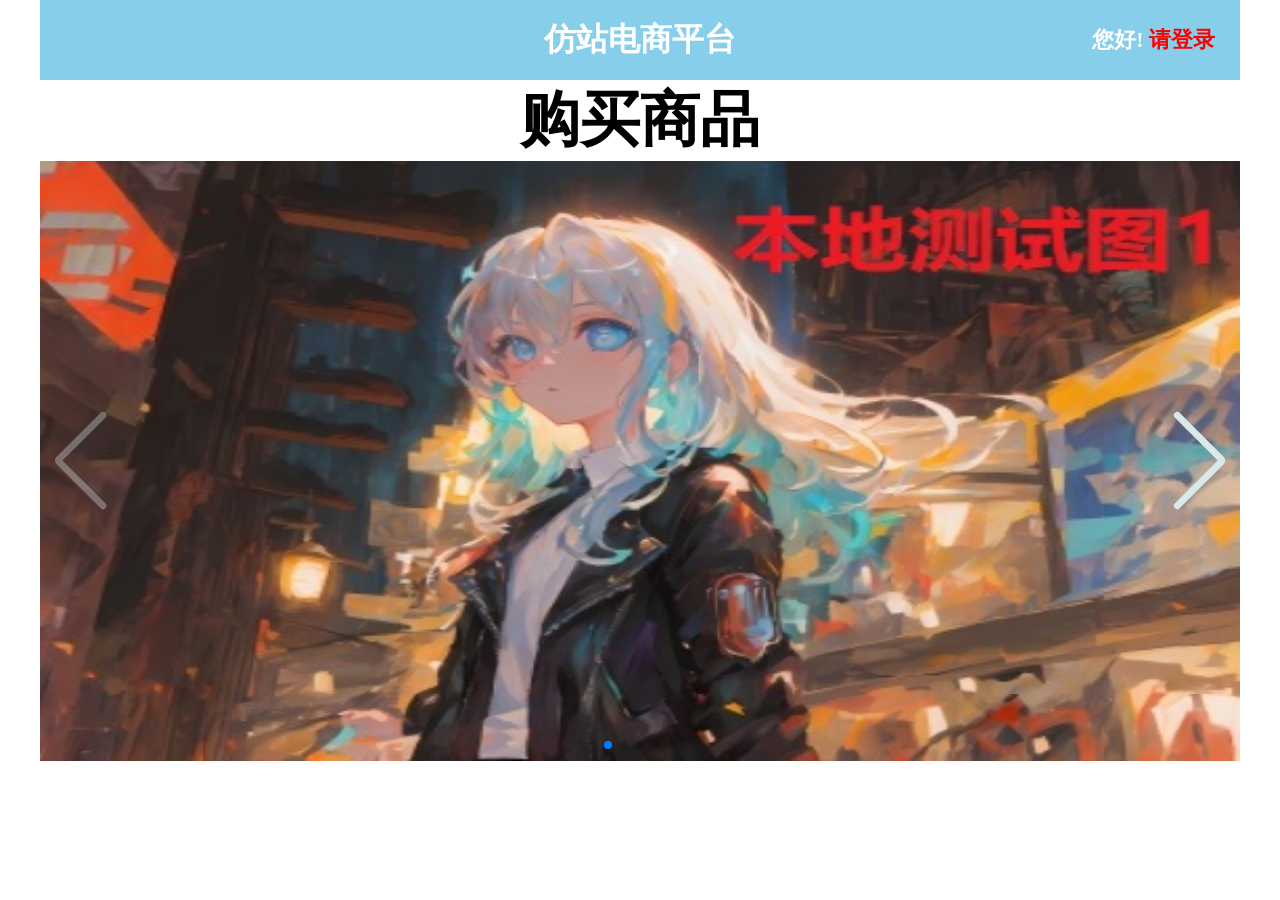
<file: index.html>
<!DOCTYPE html>
<html lang="en">

<head>
  <meta charset="UTF-8">
  <meta name="viewport" content="width=device-width, initial-scale=1.0">
  <meta http-equiv="X-UA-Compatible" content="ie=edge">
  <title>首页</title>
  <!-- 引入swiper文件 -->
  <link rel="stylesheet" href="./lib/swiper/swiper-bundle.min.css">
  <style>
    * {
      margin: 0 auto;
      padding: 0;
    }/*设置所有元素的默认外边距和内边距为0，并水平居中*/

    h1 {
    width: 1200px;
    height: 80px;
    display: flex;
    justify-content: center;/*水平居中*/
    align-items: center;/*垂直居中*/
    background-color: skyblue;
    position: relative;/*相对定位*/
    color: white
  }/*定义h1元素的样式：宽度1200px，高度80px，居中显示，背景色为天蓝色，文字为白色"仿站电商平台"*/

    h2 {
      text-decoration: none;
      text-align: center;
    }/*定义h2元素的样式：无下划线，居中对齐"购买商品"*/

    h2 a {
      font-size: 60px;
      color: black;
      margin: 10px;
    }/*定义h2内链接的样式：字体大小60px，颜色黑色，外边距10px*/

    h1>p {
      font-size: 22px;
      position: absolute;
      top: 50%;/*垂直居中*/
      transform: translateY(-50%);/*垂直居中*/
      right: 25px;
      display: none;
    }/*定义h1内p元素的样式：字体大小18px，绝对定位，垂直居中，右边距25px，默认不显示(最上方）*/

    h1>p.active {
      display: block;
    }/*定义h1内p元素在active类时显示(最右上方）*/
    
    h1>p>button {
      padding: 5px 10px;
      border: none;
      border-radius: 6px;
      background-color: #fff;
      color: #000;
      cursor: pointer;
      font-size: 14px;
    }/*（最右上方两个按钮）定义h1内p元素中button的样式：内边距5px 10px，无边框，圆角6px，背景白色，文字黑色，鼠标指针为手型，字体大小14px*/

    /* 轮播图大小控制 */
    .relay {
      width: 1200px;
    }/* 定义.relay类的样式：高度600px，宽度1200px*/

   /* html,                       
    body {
      position: relative;
      height: 100%;
    }设置html和body的相对定位和高度为100%/

    .swiper {
      width: 100%;
      height: 100%;
    }/*定义.swiper类的样式：宽度和高度为100%*/

    /*.swiper-slide {
      text-align: center;
      font-size: 8px;
      background: #fff;
      display: flex;
      justify-content: center;
      align-items: center;
    }定义.swiper-slide类的样式：居中对齐，字体大小8px，背景白色，使用Flexbox居中*/

    .swiper-slide img {
      display: block;
      width: 100%;
      height: 600px;
    }/* 定义.swiper-slide内img的样式：块级显示，宽度100%，高度600px*/

    /*a {
      color: red;
      text-decoration: none;
      font-size: 18px;
    }定义链接的样式：颜色红色，无下划线，字体大小18px*/
  </style>



  <style type="text/css">
    .swiper {
      /* --swiper-theme-color: #ff6600;设置Swiper风格 */
      --swiper-navigation-color: #dae9e8;
      /* 单独设置箭头颜色 */
      --swiper-navigation-size: 100px;
      /* 设置按钮大小 */
    }/*定义.swiper类的自定义CSS变量，用于设置Swiper的导航颜色和大小*/

    a{
      color: red;
      text-decoration: none;
    }/*定义链接的样式：颜色黑色，无下划线*/
  </style>
</head>




<body>
  <h1>
    仿站电商平台
    <p class="off ">
    您好! <a href="./login.html">请登录</a></p>
    <p class="on active"> 你好! <span class="nickname">leon</span>
      <button class="personal-center">个人中心</button>
      <button class="logout">退出登录</button>
    </p>
  </h1>

  <h2>
  <a href="./goods-list.html"> 购买商品</a></div>
  </h2>

  <script src="./axios.min.js"></script>
  <script src="./http.js"></script>
  <script>

    let pEles = document.querySelectorAll('p');
    //选择所有p元素并存储在pEles变量中

    // 校验用户是否登录
    async function fn() {
      let {status, info, id} = await isLogin();
    //定义一个异步函数fn，调用isLogin函数并解构返回的对象

      //未登录
      console.log(status);

      if(status != 1){//未登录
        pEles[0].classList.add('active');//显示登录
        pEles[1].classList.remove('active');//隐藏注册
        return;
      }

      // 已登录
      pEles[0].classList.remove('active');//隐藏登录
      pEles[1].classList.add('active');//显示注册
      pEles[1].children[0].innerHTML = info.nickname;//显示用户名

      pEles[1].addEventListener('click', ({target}) => {//点击个人中心按钮
      console.log(target);//打印点击的元素

      if(target.className =='personal-center'){//点击“个人中心”按钮时跳转到个人中心页面 
        location.href = './personal-center.html';//跳转到个人中心页面
      }

      if(target.className == 'logout'){//点击“退出登录”按钮时退出登录
        if(!confirm('确定退出登录吗?'))return;//弹出确认对话框，如果用户点击取消，则返回

        //本地存储id移除
        localStorage.removeItem('uid');//
        localStorage.removeItem('token');

       // http.get('/users/logout', { params: { id } })

        pEles[0].classList.add('active');//显示登录
        pEles[1].classList.remove('active');

      }
      });
    }
    fn();
    
  </script>
  <!-- 下面是轮播图功能 -->
  <div class="relay">
    <div class="swiper mySwiper">
      <div class="swiper-wrapper">
        <div class="swiper-slide"><img src="./img/img1.jpg" alt=""></div>
        <div class="swiper-slide"><img src="./img/img2.jpg" alt=""></div>
        <div class="swiper-slide"><img src="./img/img3.jpg" alt=""></div>
        <div class="swiper-slide"><img src="./img/img4.jpg" alt=""></div>
        <div class="swiper-slide"><img src="./img/img5.jpg" alt=""></div>
      </div>
      <div class="swiper-button-prev"></div><!--左箭头。如果放置在swiper外面，需要自定义样式。-->
      <div class="swiper-button-next"></div><!--右箭头。如果放置在swiper外面，需要自定义样式。-->
      <div class="swiper-pagination"></div>
    </div>
  </div>

<!-- 定义一个轮播图组件，包含多个图片滑块和导航按钮-->

  <!-- 引入swiper的js部分 -->
  <!-- 首页轮播图功能 -->
  <script src="./lib/swiper/swiper-bundle.min.js"></script>
  <script>
    var swiper = new Swiper(".mySwiper", {
      pagination: {
        el: ".swiper-pagination",
      },
      autoplay: {/*自动播放*/
        delay: 1500,//1秒切换一次
        pauseOnMouseEnter: true,
      },//鼠标经过停止自动播放
      navigation: {
        nextEl: '.swiper-button-next',
        prevEl: '.swiper-button-prev',
      },
    });
  </script>


</body>

</html>
</file>
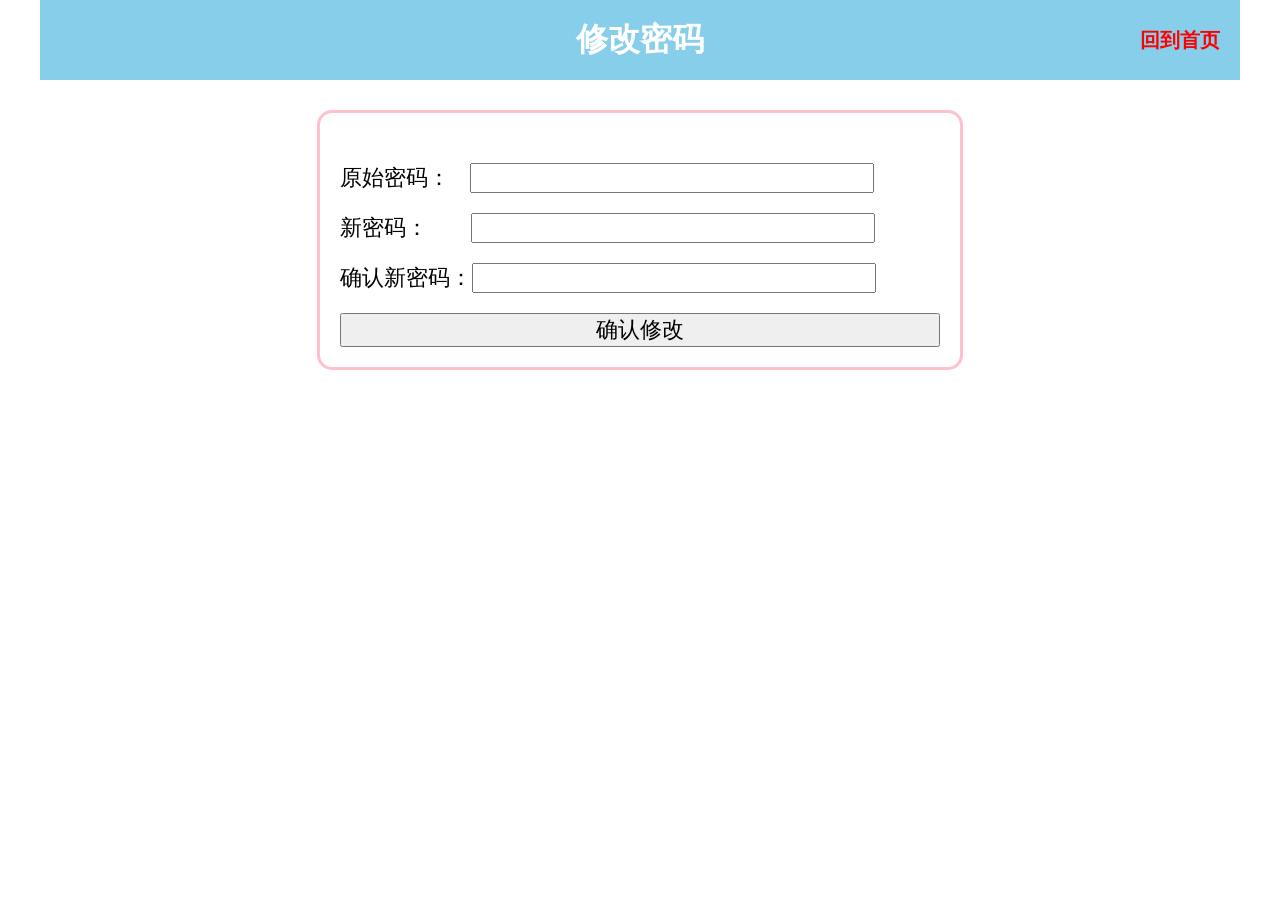
<file: changepwd.html>
<!DOCTYPE html>
<html lang="en">

<head>
  <meta charset="UTF-8">
  <meta name="viewport" content="width=device-width, initial-scale=1.0">
  <title>修改密码页面</title>
</head>
<style>
  * {
    margin: 0;
    padding: 0;
  }

  h1 {
    width: 1200px;
    margin: 0 auto;
    height: 80px;
    display: flex;
    justify-content: center;
    align-items: center;
    background-color: skyblue;
    color: white;
    position: relative;
  }

  h1>p {
    font-size: 20px;
    /* font-weight: 400; */
    position: absolute;
    top: 50%;
    transform: translateY(-50%);
    right: 20px;
  }

  h1>p>a {
    text-decoration: none;
    color: red;
  }

  form input {
    width: 400px;
  }

  form {
    width: 600px;
    display: flex;
    flex-direction: column;
    padding: 20px;
    border: 3px solid pink;
    border-radius: 15px;
    margin: 30px auto;
    padding-top: 50px;
    position: relative;
  }

  form>label {
    height: 50px;
    font-size: 22px;
  }

  form label a {
    text-decoration: none;
    color: skyblue;
  }

  form>label>input {
    margin-left: 20px;
    font-size: 22px;
  }

  form>label>select {
    margin-left: 20px;
    font-size: 22px;
  }

  form>button {
    font-size: 22px;
  }
</style>

<body>
  <h1>修改密码
    <!-- <p class="p1"><a href="">修改密码</a></p> -->
    <p class="p2"><a href="./index.html">回到首页</a></p>
  </h1>
  <form>
    <label>原始密码：<input class="oldPassword" type="password"></label>
    <label>新密码：<input class="newPassword" type="password"style="margin-left: 43px"></label>
    <label>确认新密码：<input class="rNewPassword" type="password"style="margin-left: 0px"></label>
    <button>确认修改</button>
  </form>
</body>
<script src="./axios.min.js"></script>
<script src="./http.js"></script>
<script>
  const form = document.querySelector('form');/*获取表单*/
  const oldPassword = document.querySelector('.oldPassword');
  const newPassword = document.querySelector('.newPassword');
  const rNewPassword = document.querySelector('.rNewPassword');

  // 封装一个函数来用提交修改密码的发送请求
  async function pwd() {
    
  // 校验信息完整性
  if (oldPassword.value === '' || newPassword.value === '' || rNewPassword.value === '') {
      alert('请填写完整信息');
      return;
    }
    if (newPassword.value !== rNewPassword.value) {
      alert('两次密码不一致');
      return;
    }
    // 立即执行函数判断是否登录
  let id = localStorage.getItem('uid')
    let res = await http.post('/users/rpwd', { id:id, oldPassword: oldPassword.value, newPassword: newPassword.value, rNewPassword: rNewPassword.value })
    //用户输入的密码信息发送到服务器，以请求修改用户的密码(id:id:用户的ID，标识哪个用户要重置密码)
    //console.log(res.data.code);
    if (res.data.code == 1) {
      alert(res.data.message);
      location.href = './login.html';
    } else {
      alert(res.data.message);/*如果修改失败，弹出错误信息*/
    }
  }

  // 监听提交事件
  form.addEventListener('submit', async function (e) {
    e.preventDefault();
    await pwd();
  }
  )

</script>

</html>
</file>
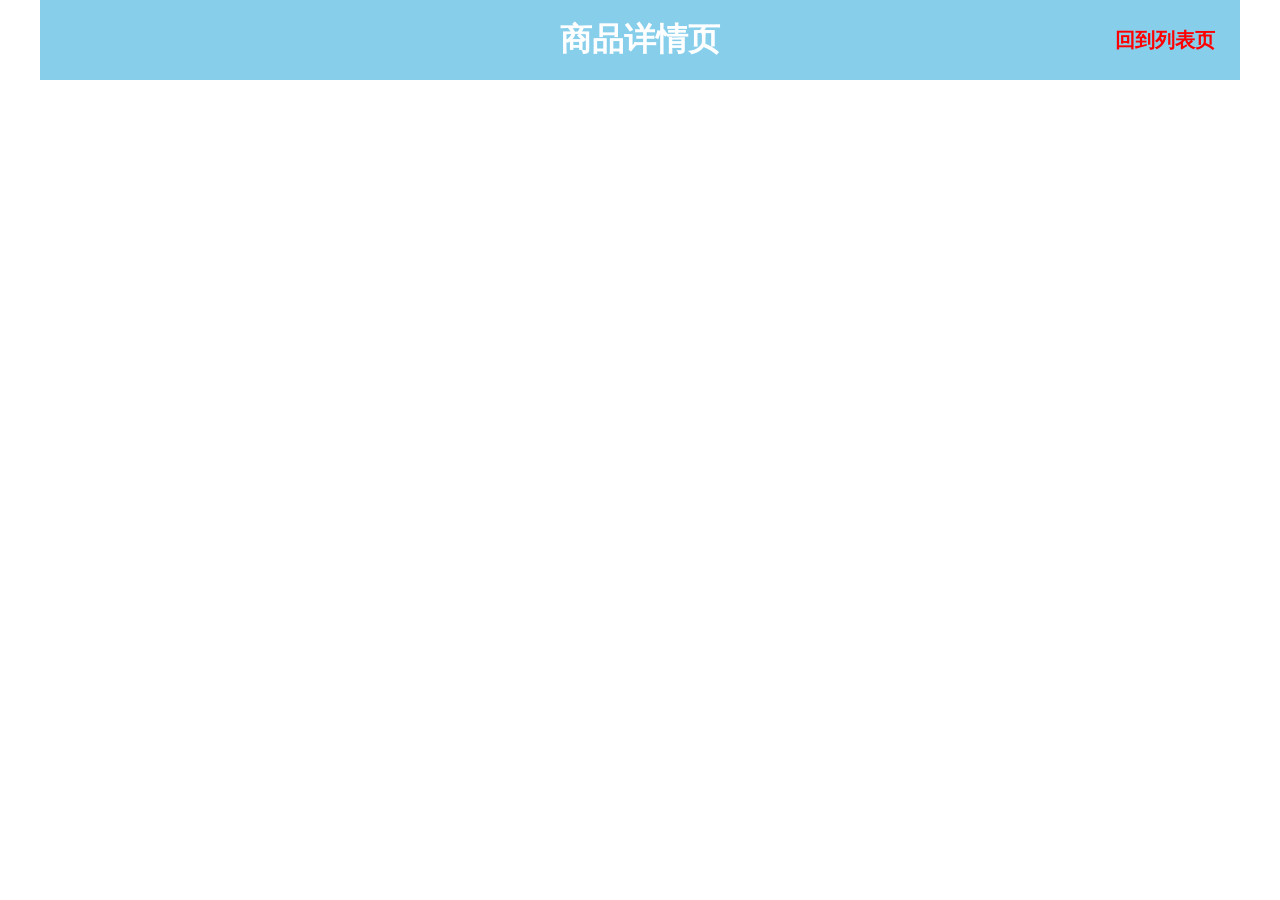
<file: goods-detail.html>
<!DOCTYPE html>
<html lang="zh-CN">
<head>
    <meta charset="UTF-8">
    <title>商品详情 - 仿站电商平台</title>
    <link rel="stylesheet" href="./css/common.css">
    <link rel="stylesheet" href="./css/header.css">
    <link rel="stylesheet" href="./css/goods-detail.css">
</head>
<body>
    <!-- 顶部导航 -->
    <header class="header">
        <div class="header-content">
            <h1>仿站电商平台</h1>
            <div class="user-info">
                <span id="welcome-text">您好!</span>
                <a href="./login.html" id="login-link" class="login-link">请登录</a>
                <a href="./user.html" id="user-center" class="nav-link" style="display: none;">个人中心</a>
                <button class="logout-btn" onclick="logout()" id="logout-btn" style="display: none;">退出登录</button>
            </div>
        </div>
    </header>

    <!-- 主要内容 -->
    <div class="container">
        <div class="breadcrumb">
            <a href="./index.html">首页</a> &gt;
            <a href="./goods.html">商品列表</a> &gt;
            <span>商品详情</span>
        </div>

        <div class="goods-detail" id="goodsDetail">
            <!-- 商品详情将通过JavaScript动态插入 -->
        </div>
    </div>

    <script src="./相关资料/lib/axios.min.js"></script>
    <script src="./js/goods-detail.js"></script>
</body>
</html>
</file>
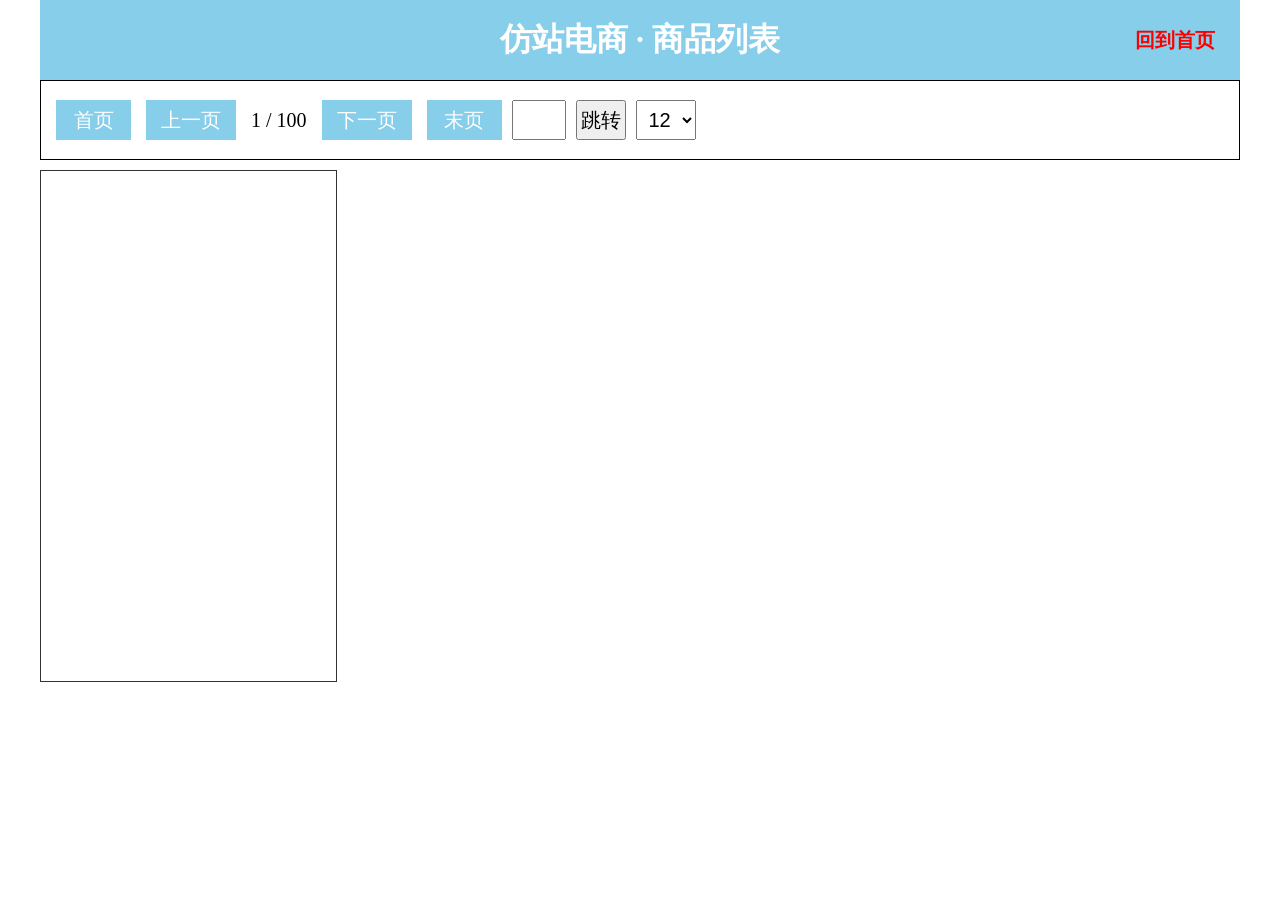
<file: goods-list.html>
<!DOCTYPE html>
<html lang="en">

<head>
  <meta charset="UTF-8">
  <meta name="viewport" content="width=device-width, initial-scale=1.0">
  <title>商品列表页面</title>
</head>
<style>
  * {
    margin: 0;
    padding: 0;
  }

  h1 {
    width: 1200px;
    margin: 0 auto;
    height: 80px;
    display: flex;
    justify-content: center;
    align-items: center;
    background-color: skyblue;
    position: relative;
    color: white
  }

  h1>p {
    font-size: 20px;
    position: absolute;
    top: 50%;
    transform: translateY(-50%);
    right: 25px;
    /* display: none; */
  }

  h1>p>a {
    color: red;
    text-decoration: none;
  }

  .box1 { /*分页*/
    width: 1198px;
    height: 78px;
    margin: 0 auto;
    display: flex;
    background-color: #fff;
    border: 1px solid #000;
    /* justify-content: center; */
    align-items: center;
    justify-content: flex-start;
  }

  .box1 span {
    margin-left: 15px;
  }

  .box1 .first, /*首页*/
  .box1 .end { /*末页*/
    background-color: skyblue;
    color: white;
    height: 40px;
    line-height: 40px;
    text-align: center;
    width: 75px;
    font-size: 20px;
    cursor: pointer;
  }

  .box1 .total { /*1/77*/
    font-size: 20px;
  }

  .box1 .prev,/*上一页*/
  .box1 .next {
    background-color: skyblue;
    color: white;
    height: 40px;
    line-height: 40px;
    text-align: center;
    width: 90px;
    font-size: 20px;
    cursor: pointer;
  }

  .box1 .jump {/*跳转页数*/
    width: 50px;
    height: 36px;
    margin-left: 10px;
    font-size: 20px;
    text-align: center;
  }

  .box1 .jump1 { /*跳转*/
    width: 50px;
    height: 40px;
    margin-left: 10px;
    font-size: 20px;
  }

  .box1 .select {/*选择每页显示数量*/
    width: 60px;
    height: 40px;
    margin-left: 10px;
    font-size: 20px;
    text-align: center;
  }

  ul li {/*商品列表*/
    list-style: none;
  }

  ul {/*商品列表*/
    width: 1200px;
    margin: 10px auto;
    display: flex;
    flex-wrap: wrap;
    justify-content: left;
  }

  li {/*商品文字列表*/
    width: 295px;
    border: 1px solid #333;
    margin-right: 3.4px;
    height: 510px;
    margin-bottom: 10px;
    /* box-sizing: border-box; */
    /* padding: 8px; */
  }

  img {/*商品图片*/
    width: 295px;
    height: 350px;
    display: block;
  }

  ul .title {/*商品*/
    font-size: 20px;
  }
</style>

<body>
  <h1>仿站电商 · 商品列表
    <p class="off "><a href="./index.html">回到首页</a></p>
  </h1>
  <div class="box1">
    <span class="first">首页</span>
    <span class="prev">上一页</span>
    <span class="total">1 / 100</span>
    <span class="next">下一页</span>
    <span class="end">末页</span>
    <input class='jump' type="text">
    <button class="jump1">跳转</button>
    <select class="select" name="" id="">
      <option value="12">12</option>
      <option value="16">16</option>
      <option value="20">20</option>
      <option value="24">24</option>
    </select>
  </div>
  <ul>
    <li>

    </li>
  </ul>
</body>

<script src="./axios.min.js"></script>
<script src="./http.js"></script>
<script>


//选择页面（为分页功能做准备
  let PageTotal;
  let firstBtn = document.querySelector('.first');
  let endBtn = document.querySelector('.end');
  let prevBtn = document.querySelector('.prev');
  let nextBtn = document.querySelector('.next');
  let totalEle = document.querySelector('.total');
  let selBtn = document.querySelector('.select');
  let jumpnumber = document.querySelector('.jump');
  let jumpBtn = document.querySelector('.jump1');
  let ulBox = document.querySelector('ul');
  const queryObj = {
    current: 1,
    pagesize: 12,
  }

  // 从服务器获得数据
  async function getData() {
    let res = await http.get('/goods/list', { params: queryObj })
    //使用HTTP GET请求从服务器获取商品列表数据。
    r = res.data.list;
    //从响应中提取商品列表数据
    
    PageTotal = res.data.total;//从响应中提取总页数信息
    // let currentData = res.data.list.slice((current - 1) * pagesize, current * pagesize);

    let htmlStr = ''//初始化一个空字符串，用于存储生成的HTML代码
    r.forEach(function(item) {
      // console.log(item)
      htmlStr += `
      <li>
      <img src="${item.img_big_logo}" alt="">
      <p class="title">${item.title}</p>
      <div class="info">
        <p>￥ ${item.current_price}</p>
        <p>￥ ${item.price}</p>
      </div>
    </li>`
      //遍历商品列表r，为每个商品生成一个<li>元素的HTML字符串，并将其追加到htmlStr中。每个商品包括：
      //图片：<img src="${item.img_big_logo}" alt="">
      //标题：<p class="title">${item.title}
      //价格信息：<div class="info">...</div>
    })

    ulBox.innerHTML = htmlStr;//将生成的HTML字符串插入到页面的ulBox元素中，渲染商品列表
    totalEle.innerHTML = `${queryObj.current}/${PageTotal}`///更新页面上的分页信息，显示当前页码和总页数
    // prevBtn.className = queryObj.current == 1 ? 'prev disable' : 'prev';
    // nextBtn.className = queryObj.current == PageTotal ? 'next disable' : 'next';
  }
  getData()

  // 点击首页
  firstBtn.onclick = function () {/*点击首页按钮*/
    if (queryObj.current == 1) return;/*如果当前页数为1，则不执行*/
    queryObj.current = 1;/*设置当前页数为1*/
    getData();/*调用getData函数获取数据*/
  }
// 点击末页
  endBtn.onclick = function () {
    if (queryObj.current == PageTotal) return;
    queryObj.current = PageTotal;
    getData();
  }
// 点击下一页事件
  nextBtn.onclick = function () {
    if (queryObj.current == PageTotal) return;
    queryObj.current++;
    getData()
  }
// 点击上一页事件
  prevBtn.onclick = function () {
    if (queryObj.current == 1) return;
    queryObj.current--;
    getData();
  }
// 跳转页数事件
  jumpBtn.onclick = function () {
    queryObj.current = parseInt(jumpnumber.value);/*设置当前页数为跳转页数*/
    getData();/*调用getData函数获取数据*/
    if (queryObj.current > PageTotal) {
      alert('超出最大页数');
      queryObj.current = PageTotal;/*设置当前页数为尾页*/
      getData();
      jumpnumber.value = PageTotal;/*设置跳转页数为尾页*/
    }
  }
// 选择每页显示数量
  selBtn.onchange = function () {
    queryObj.pagesize = selBtn.value;/*设置每页显示数量*/
    PageTotal = Math.ceil(PageTotal / queryObj.pagesize);/*设置总页数*/
    queryObj.current = 1;/*设置当前页数为1*/
    getData();/*调用getData函数获取数据*/
    jumpnumber.value = ''/*清空跳转页数*/
   
  }
  ulBox.onclick = async function(e){ /*点击商品列表*/
    if(e.target.tagName == 'IMG'){/*如果点击的是商品图片*/
        let res = await http.get('/goods/list', { params: queryObj })/*获得商品列表*/
            let r = res.data.list;/*获得商品列表*/
            r.forEach(function(item){/*遍历商品列表*/
              if(e.target.src == item.img_big_logo)/*如果点击的是商品图片*/
              {   
                
                localStorage.setItem('goods_id', item.goods_id);/*少了就全部一样了*/
                
                location.href = "./goods.html";/*跳转到商品详情页*/
              }
            }
            )
      
    }
  }

</script>

</html>
</file>
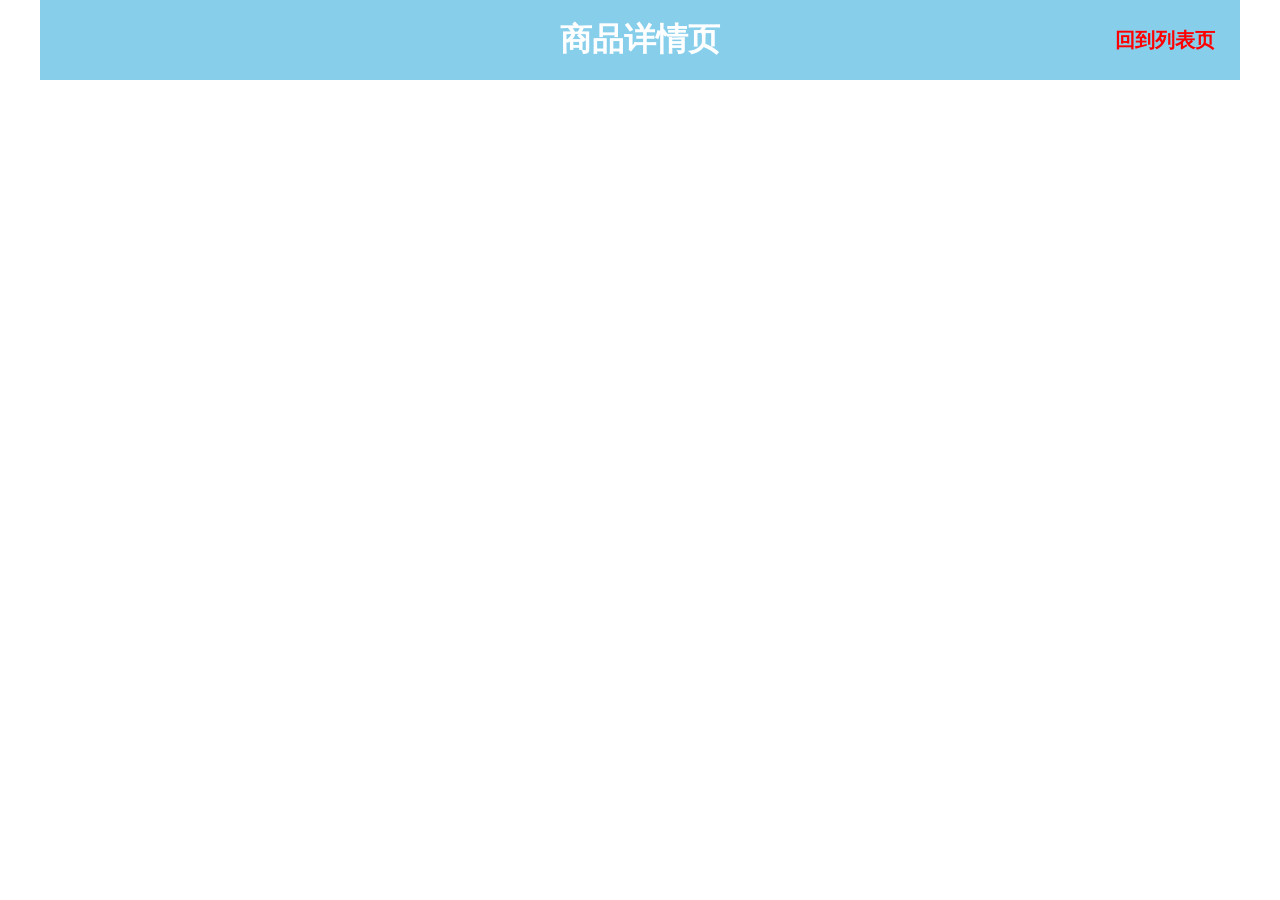
<file: goods.html>
<!DOCTYPE html>
<html lang="en">

<head>
  <meta charset="UTF-8">
  <meta name="viewport" content="width=device-width, initial-scale=1.0">
  <title>商品详情页面</title>
</head>
<style>
  * {
    margin: 0;
    padding: 0;
  }/*对齐*/

  h1 {
    width: 1200px;
    margin: 0 auto;
    height: 80px;
    display: flex;
    justify-content: center;
    align-items: center;
    background-color: skyblue;
    position: relative;
    color: white
  }/*最上方*/

  h1>p {
    font-size: 20px;
    position: absolute;
    top: 50%;
    transform: translateY(-50%);
    right: 25px;
    /* display: none; */
  }

  h1>p>a {
    color: red;
    text-decoration: none;
  }

  ul li {
    list-style: none;
  }

  ul {
    width: 1200px;
    height: 600px;
    margin: 0 auto;
    background-color: white;
    /* display: flex; */
    /* justify-content: space-between; */
    /* border: 1px solid #000; */
  }

  ul li {
    display: flex;
    /* justify-content: space-around; */
    justify-content: space-between;
    /* align-items: center; */
  }

  ul li .right {
    background-color: pink;
    width: 595px;
    height: 595px;
    /* padding-top: 50px; */
  }

  ul li img {
    width: 595px;
    height: 100%;
    /* display: block; */
  }

  ul li .title {
    font-size: 24px;
    margin: 60px 20px;
  }

  ul li .info p {
    font-size: 40px;
    margin: 70px 20px;
  }

  ul li .info p span {
    color: red;
  }

  ul li .info .price1 {
    text-decoration: line-through;
    color: gray;
  }

  ul li .info .sale_type {
    color: rgb(44, 199, 44);
  }

  ul li div img {
    width: 1200px;
    margin: 0 auto;
    height: 300px;
  }
</style>

<body>
  <h1>商品详情页
    <p><a href="./goods-list.html">回到列表页</a></p>
  </h1>
  <!-- <div class="container">
    <div class="right"></div>
    <div class="left"></div>
    <div class="introducer"></div>
  </div> -->

  <ul>
    <li>
    </li>
    <div>
    </div>
  </ul>
</body>
<script src="./axios.min.js"></script>
<script src="./http.js"></script>
<script>
  
  // 获取页面中的 ul 元素
  let ulBox = document.querySelector('ul')

  // 从本地存储中获取商品 ID
  let goods_id = localStorage.getItem('goods_id')

  // 异步函数，用于获取商品详情
  async function getGoodsDetail() {

  // 发送 GET 请求以获取商品信息
    let res = await http.get('/goods/item', { params: { id: goods_id } })
    console.log(res);
 
  // info 里面存储着商品的详细信息
    let item = res.data.info
    let htmlStr = ''

  // 构建商品详情的 HTML 字符串
    htmlStr += `
      <li>
      <img src="${item.img_big_logo}" alt="">
      <div class="right">
      <p class="title">${item.title}</p>
      <div class="info">
        <p ><span>原价:￥</span><span class="price1">${item.price}</span></p>
        <p><span>折扣:  </span><span class="sale_type">${item.sale_type = item.sale_type == '100%' ? '无折扣' : parseInt(item.sale_type) / 10 + '折'}</span></p>
        <p><span>现价:￥${item.current_price}</span></p>
      </li>
      </div>
      ${res.data.info.goods_introduce}
      </div>
      `
  // 将构建的 HTML 字符串插入到 ul 元素中
    ulBox.innerHTML = htmlStr
  }

  // 调用函数以获取商品详情
  getGoodsDetail();
</script>

</html>
</file>
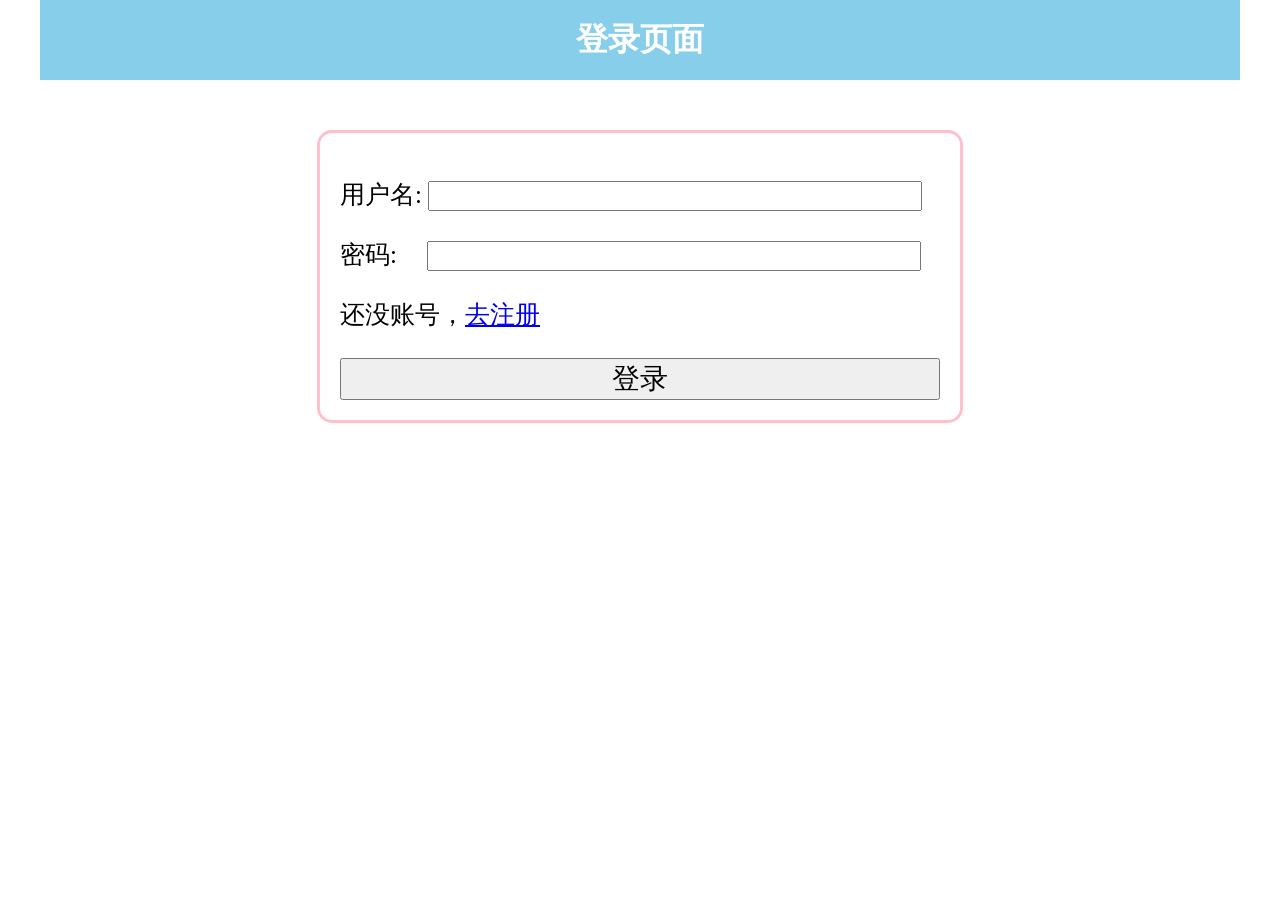
<file: login.html>
<!DOCTYPE html>
<html lang="en">

<head>
  <meta charset="UTF-8">
  <meta name="viewport" content="width=device-width, initial-scale=1.0">
  <meta http-equiv="X-UA-Compatible" content="ie=edge">
  <title>登录页面</title>
  <style>
    * {
      margin: 0;
      padding: 0;
    }

    h1 {
    width: 1200px;
    margin: 0 auto;
    height: 80px;
    display: flex;
    justify-content: center;
    align-items: center;
    background-color: skyblue;
    position: relative;
    color: white
  }

    form {
      width: 600px;
      display: flex;/*flex布局*/
      flex-direction: column;/*flex布局 垂直排列*/
      padding: 20px;/*内边距*/
      border: 3px solid pink;
      border-radius: 15px;/*圆角*/
      margin: 50px auto;/*外边距 水平居中*/
      padding-top: 45px;/*上边距*/
     position: relative;
    }

    form>label {/*标签*/
      height: 60px;
      font-size: 25px;
    }

    form>label>input {/*输入框*/
      padding-left: 10px;/*左内边距*/
      font-size: 22px;
      width: 80%;
    }

    form>button {
      font-size: 28px;
      width: 100%;
    }

    form>span {/*错误提示*/
      position: absolute;
      left: 50%;
      transform: translateX(-50%);/*水平居中*/
      top: 10px;
      color: red;
      font-size: 20px;
    }

    /*form>span.active {
      display: block;
    }*/
  </style>
</head>

<body>

  <h1>登录页面</h1>

  <form>                    <!-- 表单，包含用户名密码输入框，登录按钮，以及错误提示，绑定提交事件，和阻止默认行为：默认提交 -->       
    <span class="error"></span>
    <label>
      用户名: <input class="username" type="text">
    </label>

    <label>
      密码: <input class="pwd" type="password" style="margin-left: 24px">
    </label>

    <label>
      还没账号，<a href="./registe.html">去注册</a>
    </label>

    <button>登录</button>
  
  </form>
  
  <script src="./axios.min.js"></script>
  <script src="./http.js"></script>
  <script>
    /*
      登录
        - 获取元素
        - 给表单绑定一个表单提交事件
          + 获取输入的表单数据
            - 数据校验
              + 不为空校验
          + 请求服务器接口校验登录
            - 根据响应的事件，提示是否登录成功
              - 成功: 跳转到首页
              - 失败: 显示错误信息
            - 登录成功后，需要将用户信息存储到本地
              - 用户名: 用户名
              - 用户id: 用户id
              - token: 登录成功后返回的token
            - 注意: 默认登录用户信息
              - 用户名: admin
              - 密码: 123456
    */
    //  获取元素
    let form = document.querySelector('form');
    let errBox = document.querySelector('.error');
    let nameInp = document.querySelector('.username');
    let pwdInp = document.querySelector('.pwd');
    
    form.addEventListener('submit', async event => { /*给表单绑定一个表单提交事件*/
 
    event.preventDefault();/*阻止表单默认提交*/

      let username = nameInp.value;/*获取用户名*/
      let password = pwdInp.value;/*获取密码*/
      if (!username || !password) return alert('请完整填写表单')/*如果用户名或密码为空，则弹出提示信息*/

      let res = await http.post('/users/login', { username: username, password: password })/*请求服务器接口校验登录*/

      /*console.log(res.data)/*打印响应数据*/

      // 根据响应的事件，提示是否登录成功
      if (res.data.code != 1) {
        /*errBox.style.display = 'block';/*显示错误提示*/
        errBox.innerHTML = '用户名密码错误！';
        return;
      }
      
      //errBox.style.display = 'none';

      // 将token和用户id存储到本地
      localStorage.setItem('token', res.data.token);/*令牌*/
      localStorage.setItem('uid', res.data.user.id);
      //console.log(status)
      alert('登录成功');
      
      // 跳转到首页
      location.href = './index.html'

    })




  </script>
</body>

</html>
</file>
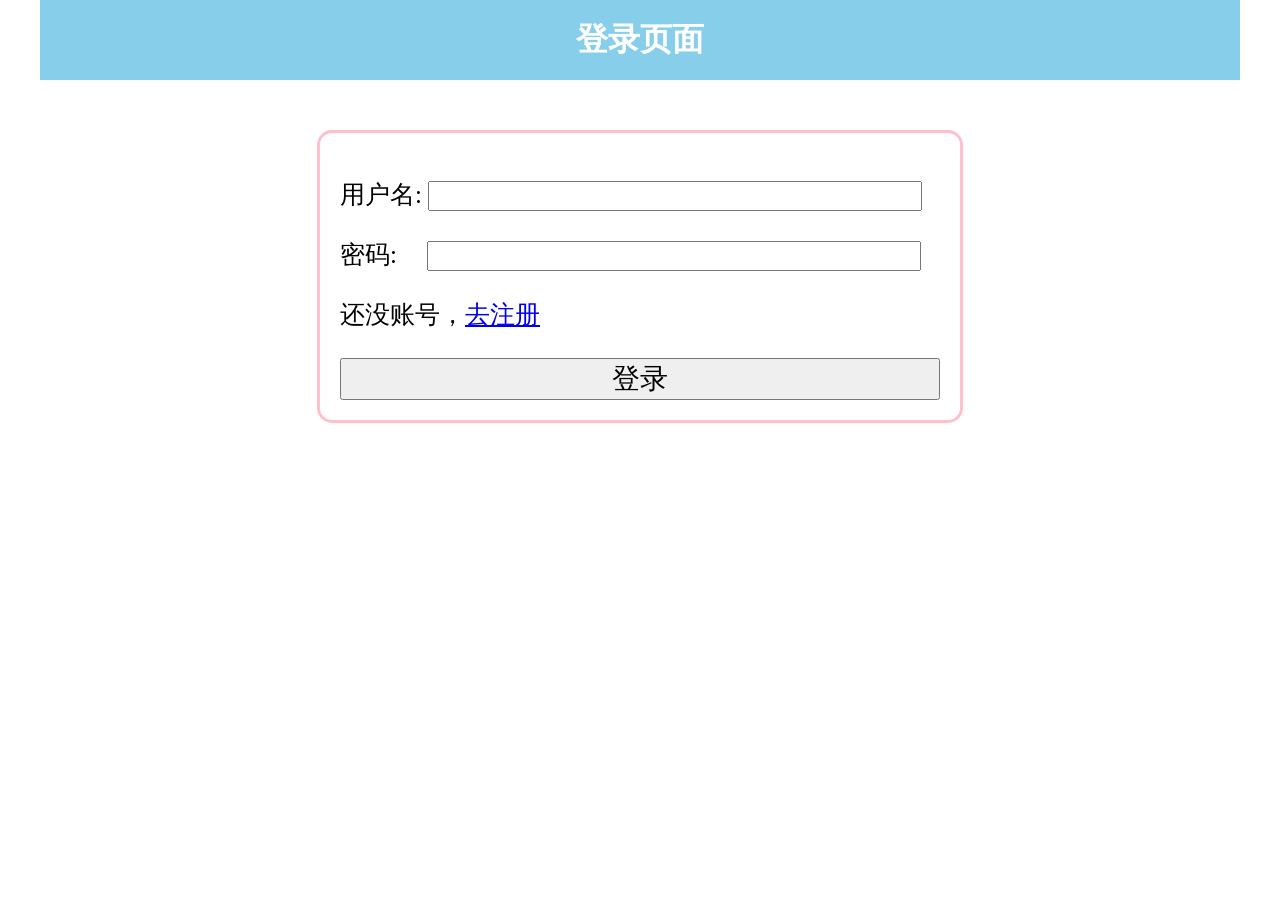
<file: personal-center.html>
<!DOCTYPE html>
<html lang="en">

<head>
  <meta charset="UTF-8">
  <meta name="viewport" content="width=device-width, initial-scale=1.0">
  <title>个人中心页面</title>
  <style>
    * {
      margin: 0;
      padding: 0;
    }

    h1 {
      width: 1200px;
      margin: 0 auto;
      height: 80px;
      display: flex;
      justify-content: center;
      align-items: center;
      background-color: skyblue;
      color: white;
      position: relative;
    }

    h1>p { /*获取p标签*/
      font-size: 20px;
      font-weight: 550; 
      position: absolute;
      top: 50%;
      transform: translateY(-50%);
      right: 20px;
    }

    h1>p>a {
      text-decoration: none;
      color: red;
    }

    h1>p.p1 { 
      right: 110px
    }

    form {
      width: 600px;/*获取表单*/
      display: flex;
      flex-direction: column;/*设置表单为垂直布局*/
      padding: 20px;
      border: 3px solid pink;
      border-radius: 15px;
      margin: 30px auto;
      padding-top: 50px;
      position: relative;
    }

    form>label {
      height: 50px;
      font-size: 22px;
    }

    form label a {
      text-decoration: none;
      color: skyblue;
    }

    form>label>input {/*获取输入框*/
      margin-left: 20px; 
      font-size: 22px;
      width: 80%;
      padding: 3px;
    }

    form>label>select {
      margin-left: 20px;
      font-size: 22px;
      padding: 3px;
    }

    form>button {
      font-size: 22px;
      padding: 3px;
      height: 45px;
      width: 100%;
      margin-top: 20px;
      margin-bottom: 20px;
    }
  </style>
</head>

<body>
  <h1>个人中心
    <p class="p1"><a href="./changepwd.html">修改密码</a></p>
    <p class="p2"><a href="./index.html">回到首页</a></p>
  </h1>

  <form>
    <label>
      用户名：<input class="username" type="text" disabled style="margin-left: 0px"> 
      <!-- 类名可以用于CSS样式或JavaScript脚本中选择该元素-->
    </label>

    <label>
      年龄：<input class="age" type="text">
    </label>

    <label>
      性别：<select name="gender">
        <option value="choose">请选择</option>
        <option value="男">男</option>
        <option value="女">女</option>
      </select>
    </label>

    <label>
      昵称：<input class="nickname" type="text">
    </label>

    <button>确认修改</button>
  </form>
</body>

<script src="./axios.min.js"></script>
<script src="./http.js"></script>
<script>
  /*
    个人中心页面
      - 校验用户是否登录
        +未登录跳转登录页面
        +如果已登录
          - 将用户信息渲染到页面中
          - 实现修改用户信息功能
  */
  let form = document.querySelector('form');
  let nameInp = document.querySelector('.username');
  let ageInp = document.querySelector('.age');
  let nickInp = document.querySelector('.nickname');
  let genderSel = document.querySelector('select');

  async function fn() {
    //用户是否登录
    let {status, info, id} = await isLogin();

    if (status != 1) {
      location.href = './login.html';
      return;
    };

    //将用户信息渲染到页面中
    //console.log(status, info);

    nameInp.value = info.username;
    ageInp.value = info.age;
    genderSel.value = info.gender;
    nickInp.value = info.nickname;
    //如果去掉就不会显示

    //console.log(nameInp.value, ageInp.value, genderSel.value, nickInp.value);
  
    //绑定表单提交事件
    form.addEventListener('submit', async e => {
      e.preventDefault();   //阻止默认提交事件
      //请求携带的数据
      let data = { id };

      //数据不为空，加入请求携带对象中
      if (ageInp.value) {data.age = ageInp.value};
      if (genderSel.value) {data.gender = genderSel.value};
      if (nickInp.value) {data.nickname = nickInp.value};
      //去掉后不会修改
      //console.log(nameInp.value, ageInp.value, genderSel.value, nickInp.value);


      let r = await http.post('/users/update', data);
      //console.log(r.data);
      if (r.data.code != 1) {return alert('修改失败');}

      alert('修改成功');
      location.href = './personal-center.html';
    })
  }
    
  fn()

</script>

</html>
</file>
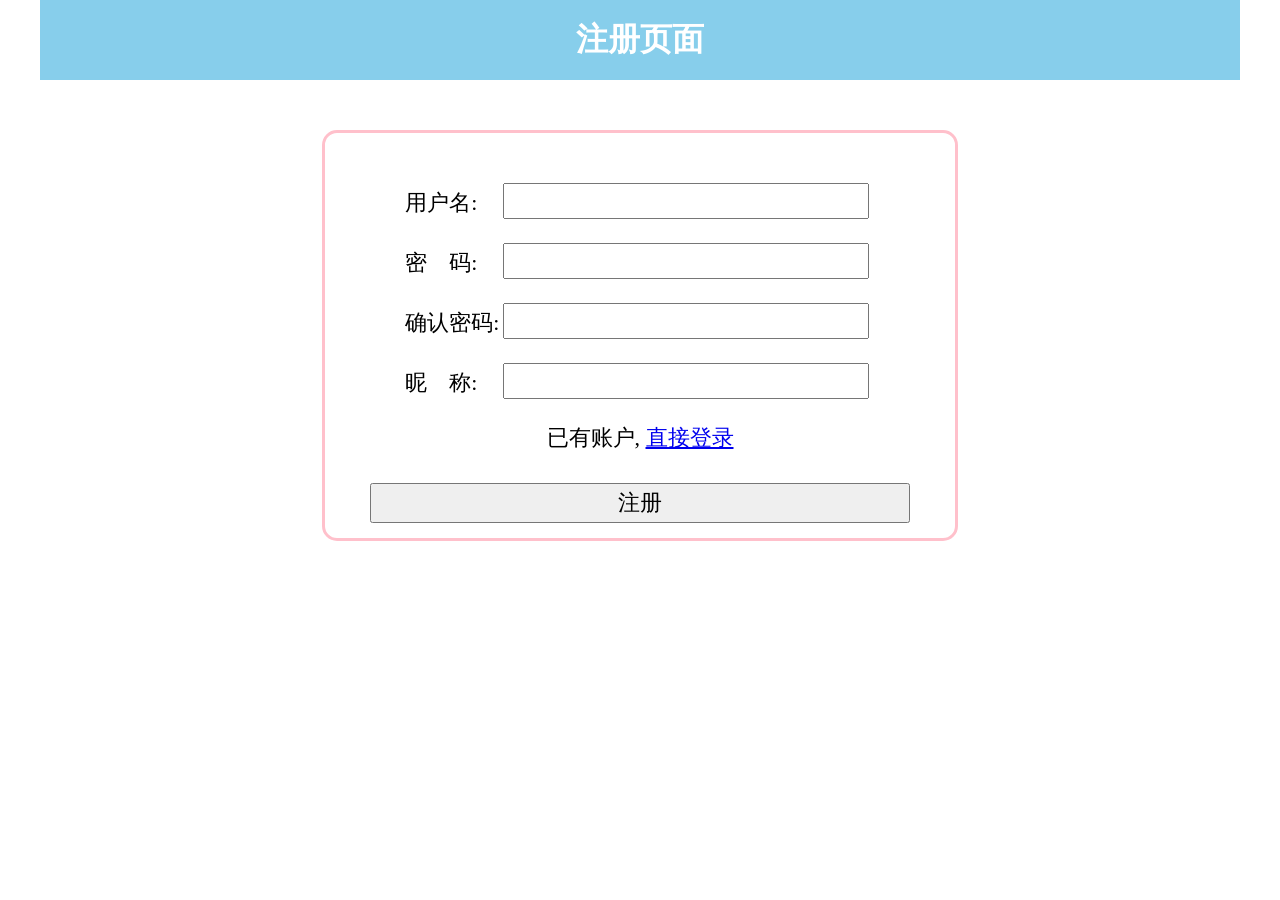
<file: registe.html>
<!DOCTYPE html>
<html lang="en">

<head>
  <meta charset="UTF-8">
  <meta name="viewport" content="width=device-width, initial-scale=1.0">
  <title>注册页面</title>
  <style>
    * {
      margin: 0 auto;
      padding: 0;
    }

    h1 {
    width: 1200px;
    margin: 0 auto;
    height: 80px;
    display: flex;
    justify-content: center;
    align-items: center;
    background-color: skyblue;
    position: relative;
    color: white
  }
    form {
      width: 600px;
      display: flex;
      flex-direction: column;
      padding: 15px;
      border: 3px solid pink;
      border-radius: 15px;
      margin: 50px auto;
      padding-top: 50px; /*内*/
      position: relative;
    }

    form>label {/*获取标签*/
      height: 60px;
      font-size: 22px;
    }

    form>label>input {/*获取输入框*/
      padding-left: 10px;
      font-size: 28px;
      width: 75%;
    }

    form>button {/*获取按钮*/
      font-size: 22px;
      height: 40px;
      width: 90%;
    }
  </style>
</head>

<body>
  <h1>注册页面</h1>
  <form>

    <label>
      用户名: <input class="name" type="text" style="margin-left: 20px">
    </label>
    <label>
      密　码: <input class="pwd" type="password" style="margin-left: 20px">
    </label>
    <label>
      确认密码: <input class="rpwd" type="password" style="margin-left: -2px">
    </label>
    <label>
      昵　称: <input class="nickname" type="text"style="margin-left: 20px">
    </label>
    <label>
      已有账户,
      <a href="./login.html">直接登录</a>
    </label>

    <button>注册</button>
  </form>
  <script src="./axios.min.js"></script>
  <script src="./http.js"></script>
  <script>

    const form = document.querySelector('form');/*获取表单*/
    const name = document.querySelector('.name');/*获取用户名*/
    const pwd = document.querySelector('.pwd');/*获取密码*/
    const rpwd = document.querySelector('.rpwd');/*获取确认密码*/
    const nickname = document.querySelector('.nickname');/*获取昵称*/
    const span = document.querySelector('span');/*获取错误提示*/
//通过querySelector方法选择页面上的特定元素，并将它们存储在变量中,以便在后续的脚本中进行操作，如表单验证、数据提交、错误提示等


    form.addEventListener('submit', async function (e) {/*给表单绑定一个表单提交事件*/
      e.preventDefault();/*阻止表单默认提交*/

      if (name.value === '' || pwd.value === '' || rpwd.value === '' || nickname.value === '') {/*如果用户名、密码、确认密码、昵称为空，则弹出提示信息*/
        alert('请填写完整信息');
        return;
      }
      if (pwd.value !== rpwd.value) {
        alert('两次密码输入不一致');
        return;
      }
      // 发送请求
      let res = await http.post('/users/register', { username: name.value, password: pwd.value, rpassword: rpwd.value, nickname: nickname.value })/*请求服务器接口注册*/
      if (res.data.code != 1) {
        alert('注册失败');
      } else {
        alert("注册成功")
        location.href = './login.html';
      } 
      

    })
  </script>
</body>

</html>
</file>
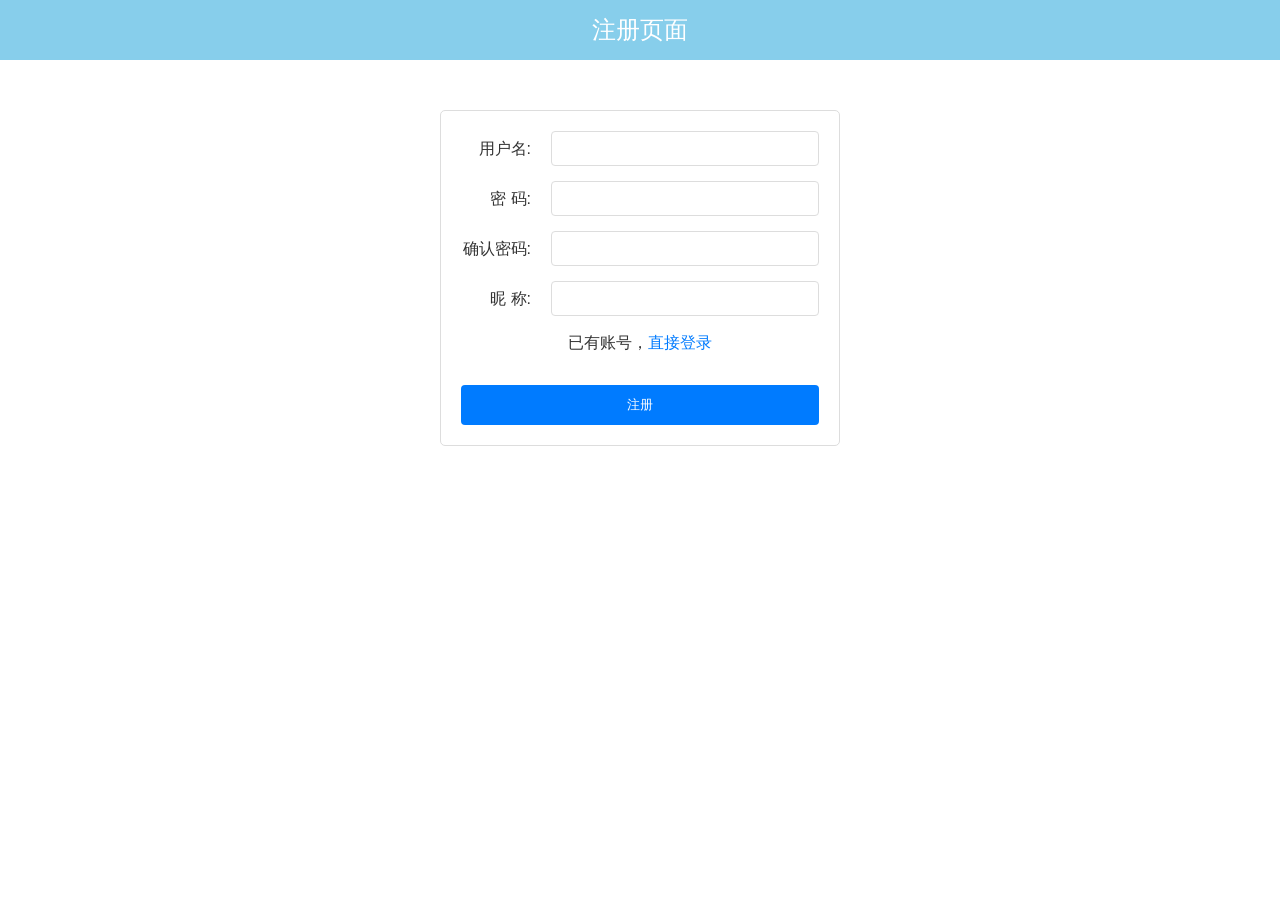
<file: register.html>
<!DOCTYPE html>
<html lang="zh-CN">
<head>
    <meta charset="UTF-8">
    <title>注册页面</title>
    <link rel="stylesheet" href="./css/common.css">
    <link rel="stylesheet" href="./css/form.css">
    <style>
        .form-container {
            width: 400px;
            margin: 20px auto;
            padding: 20px;
            border: 1px solid #ddd;
            border-radius: 5px;
        }
        
        .form-item {
            display: flex;
            align-items: center;
            margin-bottom: 15px;
        }
        
        .form-item label {
            width: 80px;
            text-align: right;
            padding-right: 10px;
        }
        
        .form-item input {
            flex: 1;
            padding: 8px;
            border: 1px solid #ddd;
            border-radius: 4px;
        }
        
        .form-footer {
            text-align: center;
            margin: 10px 0;
        }
        
        .form-footer a {
            color: #007bff;
            text-decoration: none;
        }
        
        .form-footer a:hover {
            text-decoration: underline;
        }
        
        .submit-btn {
            width: 100%;
            padding: 10px;
            background-color: #007bff;
            color: white;
            border: none;
            border-radius: 4px;
            cursor: pointer;
        }
        
        .submit-btn:hover {
            background-color: #0056b3;
        }
    </style>
</head>
<body>
    <div class="page-title">注册页面</div>
    
    <div class="form-container">
        <div class="form-item">
            <label>用户名:</label>
            <input type="text" id="username">
        </div>
        <div class="form-item">
            <label>密 码:</label>
            <input type="password" id="password">
        </div>
        <div class="form-item">
            <label>确认密码:</label>
            <input type="password" id="rpassword">
        </div>
        <div class="form-item">
            <label>昵 称:</label>
            <input type="text" id="nickname">
        </div>
        <div class="form-footer">
            <span>已有账号，<a href="./login.html">直接登录</a></span>
        </div>
        <button class="submit-btn" onclick="register()">注册</button>
    </div>

    <script src="./相关资料/lib/axios.min.js"></script>
    <script src="./js/register.js"></script>
</body>
</html>
</file>
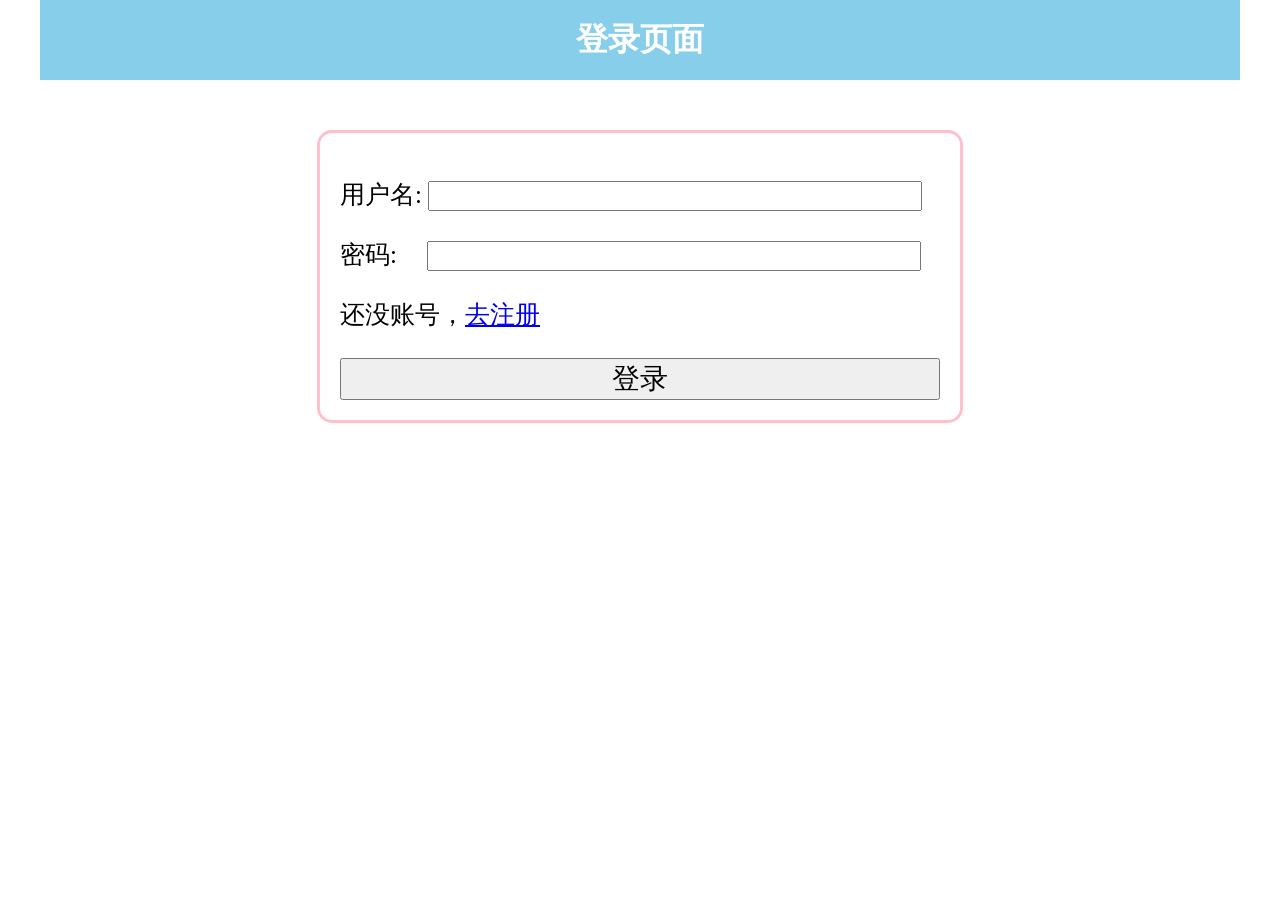
<file: user.html>
<!DOCTYPE html>
<html lang="zh-CN">
<head>
    <meta charset="UTF-8">
    <title>个人中心</title>
    <style>
        .header {
            height: 60px;
            background: #87CEEB;
            color: white;
            text-align: center;
            line-height: 60px;
            font-size: 24px;
            position: relative;
        }

        .nav-links {
            position: absolute;
            right: 20px;
            top: 0;
            font-size: 14px;
        }

        .nav-links a {
            color: white;
            text-decoration: none;
            margin-left: 15px;
        }

        .form-container {
            width: 400px;
            margin: 50px auto;
            padding: 20px;
            border: 1px solid #ffd6d6;
            border-radius: 5px;
        }

        .form-item {
            margin-bottom: 15px;
        }

        .form-item label {
            display: inline-block;
            width: 70px;
            text-align: right;
            margin-right: 10px;
        }

        .form-item input,
        .form-item select {
            width: 280px;
            height: 30px;
            border: 1px solid #ddd;
            padding: 0 10px;
        }

        .submit-btn {
            width: 100%;
            height: 35px;
            background: #87CEEB;
            color: white;
            border: none;
            border-radius: 4px;
            cursor: pointer;
            margin-top: 10px;
        }
    </style>
</head>
<body>
    <div class="header">
        个人中心
        <div class="nav-links">
            <a href="./changepwd.html">修改密码</a>
            <a href="./index.html">回到首页</a>
        </div>
    </div>

    <div class="form-container">
        <div class="form-item">
            <label>用户名：</label>
            <input type="text" id="username" disabled>
        </div>
        <div class="form-item">
            <label>昵称：</label>
            <input type="text" id="nickname">
        </div>
        <div class="form-item">
            <label>性别：</label>
            <select id="gender">
                <option value="男">男</option>
                <option value="女">女</option>
            </select>
        </div>
        <div class="form-item">
            <label>年龄：</label>
            <input type="number" id="age">
        </div>
        <button class="submit-btn" onclick="saveUserInfo()">确认修改</button>
    </div>

    <script src="./相关资料/lib/axios.min.js"></script>
    <script src="./js/user.js"></script>
</body>
</html>
</file>
<file: css/common.css>
/* 公共样式 */
* {
    margin: 0;
    padding: 0;
    box-sizing: border-box;
}

body {
    font-family: -apple-system, BlinkMacSystemFont, "Segoe UI", Roboto, "Helvetica Neue", Arial, sans-serif;
    line-height: 1.5;
    color: #333;
}

a {
    text-decoration: none;
    color: inherit;
}

.container {
    width: 1200px;
    margin: 0 auto;
    padding: 0 15px;
}

/* 按钮样式 */
.btn {
    display: inline-block;
    padding: 8px 16px;
    border: none;
    border-radius: 4px;
    cursor: pointer;
    transition: all 0.3s;
}

.btn-primary {
    background: #007bff;
    color: white;
}

.btn-danger {
    background: #dc3545;
    color: white;
}
</file>
<file: css/header.css>
/* 顶部导航栏样式 */
.header {
    height: 60px;
    background: #87CEEB;
    color: white;
}

.header-content {
    width: 1200px;
    margin: 0 auto;
    height: 100%;
    display: flex;
    justify-content: center;
    align-items: center;
    padding: 0 15px;
}

.header-content span {
    font-size: 24px;
}

.user-info {
    display: flex;
    align-items: center;
    gap: 15px;
}

/* 登录链接样式 */
.login-link {
    color: #ff4d4f;
    padding: 5px 15px;
    border: 1px solid #ff4d4f;
    border-radius: 4px;
    transition: all 0.3s;
}

.login-link:hover {
    background: #ff4d4f;
    color: white;
}

/* 个人中心链接样式 */
.nav-link {
    color: white;
    text-decoration: none;
    transition: all 0.3s;
}

.nav-link:hover {
    color: #e6e6e6;
}

/* 退出登录按钮样式 */
.logout-btn {
    background: none;
    border: none;
    color: white;
    cursor: pointer;
    font-size: 14px;
    padding: 0;
    opacity: 0.8;
    transition: all 0.3s;
}

.logout-btn:hover {
    opacity: 1;
}

/* 欢迎文本样式 */
#welcome-text {
    font-size: 14px;
}

/* 在原有样式基础上添加或修改 */
.header {
    height: 60px;
    background: #87CEEB;
    color: white;
}

.header-content {
    width: 1200px;
    margin: 0 auto;
    height: 100%;
    display: flex;
    justify-content: space-between;
    align-items: center;
    padding: 0 15px;
}

.nav-links a {
    color: white;
    text-decoration: none;
    margin-left: 20px;
}

.nav-links a:hover {
    opacity: 0.8;
}

.goods-link {
    color: inherit;
    text-decoration: none;
    cursor: pointer;
}

.goods-link:hover {
    color: #409eff;
    transition: color 0.3s;
}
</file>
<file: css/goods-detail.css>
.container {
    width: 1200px;
    margin: 20px auto;
    padding: 0 15px;
}

.breadcrumb {
    margin-bottom: 20px;
    color: #666;
}

.breadcrumb a {
    color: #666;
    text-decoration: none;
}

.breadcrumb a:hover {
    color: #409eff;
}

.goods-detail {
    display: grid;
    grid-template-columns: 400px 1fr;
    gap: 30px;
    margin-bottom: 30px;
}

.goods-preview {
    border: 1px solid #eee;
    padding: 10px;
    border-radius: 4px;
}

.goods-image {
    width: 100%;
    height: 400px;
    object-fit: cover;
}

.goods-info {
    padding: 20px;
    background: #f8f8f8;
    border-radius: 4px;
}

.goods-title {
    font-size: 24px;
    margin: 0 0 20px 0;
    color: #333;
}

.price-box {
    background: #fff5f5;
    padding: 15px;
    border-radius: 4px;
    margin-bottom: 20px;
}

.price-label {
    color: #666;
}

.current-price {
    color: #ff4d4f;
    font-size: 28px;
    font-weight: bold;
    margin-right: 10px;
}

.original-price {
    color: #999;
    text-decoration: line-through;
    font-size: 16px;
}

.discount {
    color: #ff4d4f;
    border: 1px solid #ff4d4f;
    padding: 2px 8px;
    border-radius: 2px;
    font-size: 12px;
    margin-left: 10px;
}

.goods-meta {
    background: white;
    padding: 15px;
    border-radius: 4px;
}

.meta-item {
    margin-bottom: 10px;
}

.meta-label {
    color: #666;
    margin-right: 10px;
}

.meta-value {
    color: #333;
}

.hot-tag {
    display: inline-block;
    background: #ff4d4f;
    color: white;
    padding: 2px 8px;
    border-radius: 2px;
    font-size: 12px;
    margin-top: 10px;
}

.goods-detail-content {
    grid-column: 1 / -1;
    background: white;
    padding: 20px;
    border-radius: 4px;
    box-shadow: 0 2px 12px rgba(0, 0, 0, 0.1);
}

.goods-detail-content h2 {
    font-size: 20px;
    margin: 0 0 20px 0;
    padding-bottom: 10px;
    border-bottom: 1px solid #eee;
}

.detail-content {
    color: #666;
    line-height: 1.8;
}

.detail-content img {
    max-width: 100%;
    height: auto;
    margin: 10px 0;
}
</file>
<file: css/form.css>
/* 表单页面通用样式 */
.page-title {
    height: 60px;
    background: #87CEEB;
    color: white;
    text-align: center;
    line-height: 60px;
    font-size: 24px;
    margin-bottom: 50px;
}

.form-container {
    width: 400px;
    margin: 50px auto;
    padding: 30px;
    border: 1px solid #ffd6d6;
    border-radius: 5px;
}

.form-item {
    margin-bottom: 20px;
}

.form-item label {
    display: inline-block;
    width: 80px;
    text-align: right;
    margin-right: 10px;
}

.form-item input,
.form-item select {
    width: 280px;
    height: 35px;
    padding: 5px 10px;
    border: 1px solid #ddd;
    border-radius: 4px;
}

.form-item input:focus,
.form-item select:focus {
    border-color: #87CEEB;
    outline: none;
}

.form-item input:disabled {
    background-color: #f8f9fa;
    cursor: not-allowed;
}

.submit-btn {
    width: 100%;
    height: 40px;
    background: #87CEEB;
    color: white;
    border: none;
    border-radius: 4px;
    cursor: pointer;
    margin-top: 20px;
}

.submit-btn:hover {
    opacity: 0.9;
}

input::placeholder {
    color: #999;
}

/* 下拉框样式 */
select {
    width: 100%;
    height: 40px;
    padding: 8px 12px;
    border: 1px solid #ddd;
    border-radius: 4px;
    font-size: 14px;
    background-color: white;
}

select:focus {
    border-color: #87CEEB;
    outline: none;
}

/* 禁用输入框样式 */
input:disabled {
    background-color: #f8f9fa;
    cursor: not-allowed;
}
</file>
